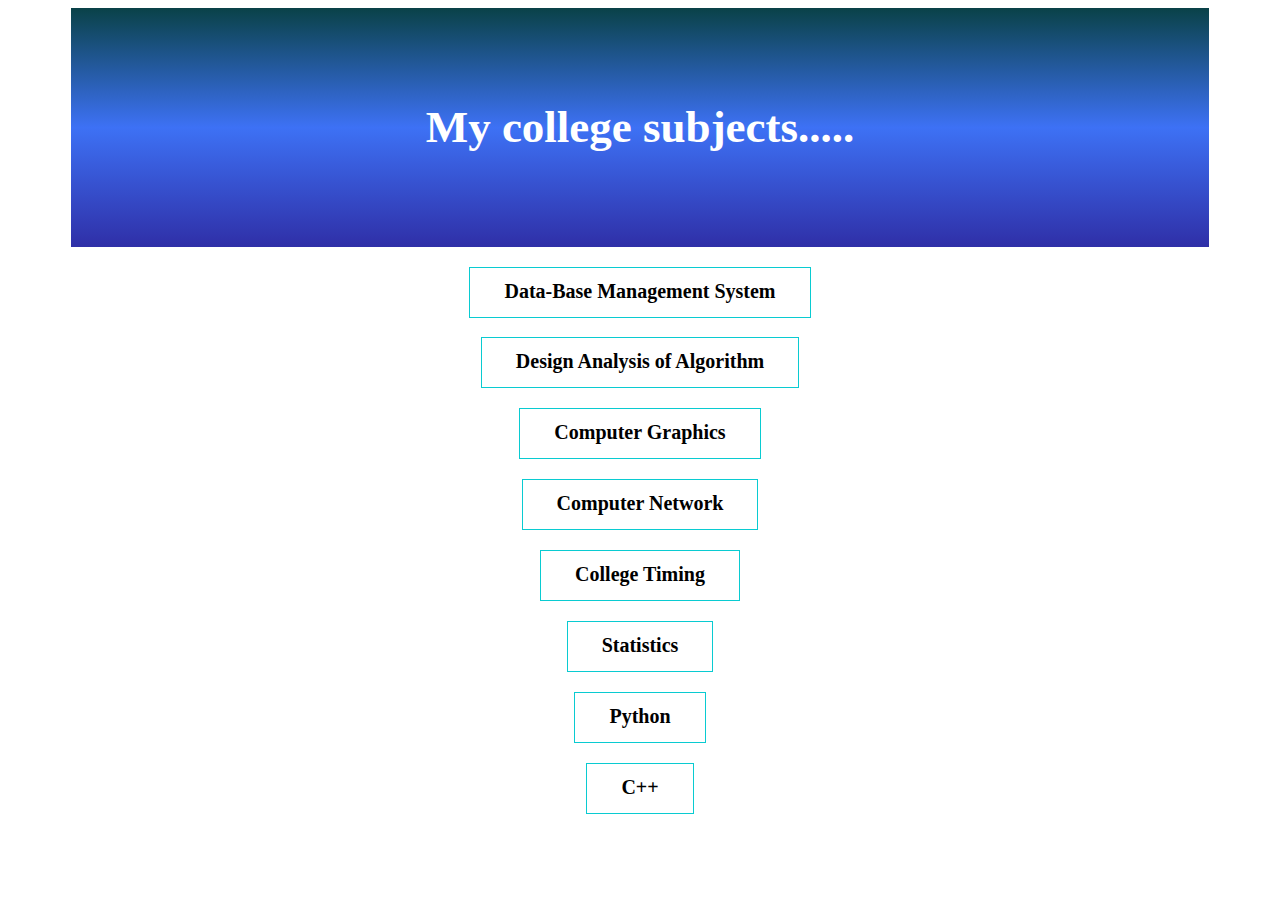
<file: index.html>
<!DOCTYPE html>
<html lang="en">
<head>
    <meta charset="UTF-8">
    <meta http-equiv="X-UA-Compatible" content="IE=edge">
    <meta name="viewport" content="width=device-width, initial-scale=1.0">
    <title>Study note</title>
    <link rel="stylesheet" href="./index1.css">
</head>
<body>
    <div class="text">
        <h1>My college subjects.....</h1>
    </div>
    <h2><a href="./dbms.html" class="botton">Data-Base Management System</a></h2>
    <h2><a href="./daa.html" class="botton">Design Analysis of Algorithm</a></h2>
    
    <h2><a href="./cg.html" class="botton">Computer Graphics</a></h2>
    <h2><a href="" class="botton">Computer Network</a></h2>
    <h2><a href="./time_table.html" class="botton">College Timing</a></h2>
    <h2><a href="./stats.html" class="botton">Statistics</a></h2>
    <h2><a href="./python.html" class="botton">Python</a></h2>
    <h2><a href="" class="botton">C++</a></h2>
    
    
    
    
    
    

</body>
</html>
</file>
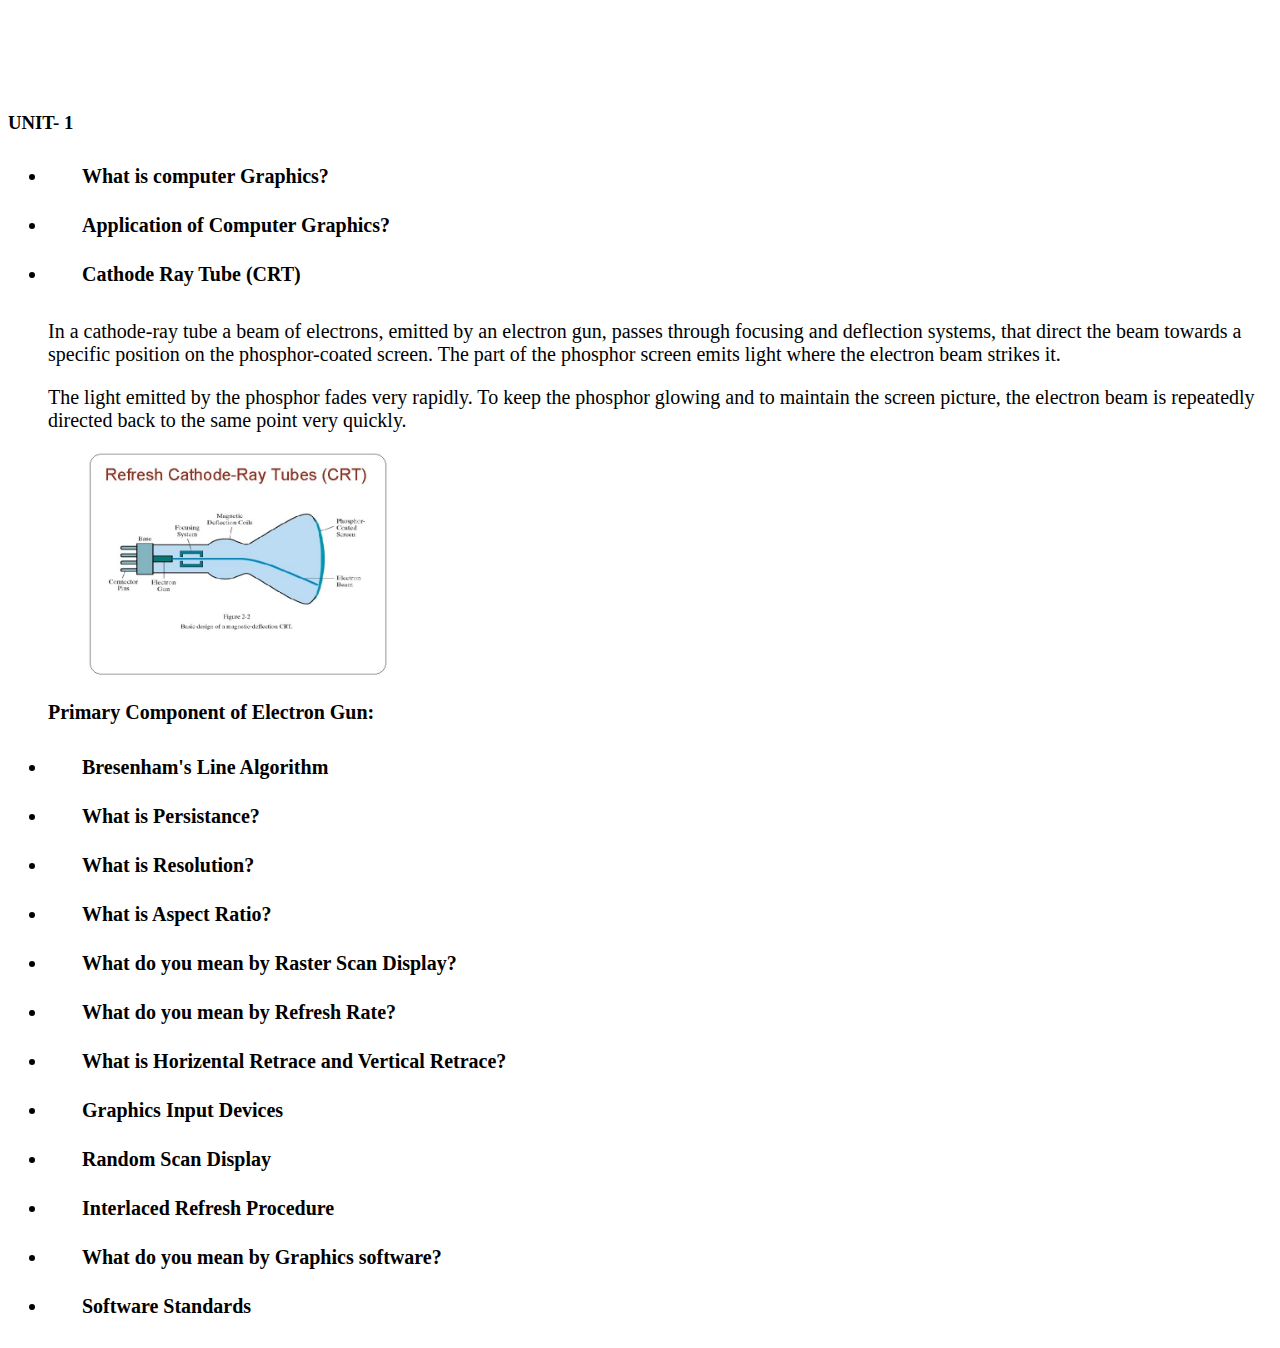
<file: cg.html>
<!DOCTYPE html>
<html lang="en">
<head>
    <meta charset="UTF-8">
    <meta http-equiv="X-UA-Compatible" content="IE=edge">
    <meta name="viewport" content="width=device-width, initial-scale=1.0">
    <title>Computer Graphics</title>
    <link rel="stylesheet" href="./index1.css">
</head>
<body>
    <h1>Important Topics....</h1>
    <h3>UNIT- 1</h3>
    <ul>
        <li><a href="">What is computer Graphics?</a></li>
        <li><a href="">Application of Computer Graphics?</a></li>
        <li><a href="https://circuitglobe.com/cathode-ray-tube-crt.html">Cathode Ray Tube (CRT)</a></li>
        <p>
            In a cathode-ray tube a beam of electrons, emitted by an electron gun, passes through focusing and deflection systems, that direct the beam towards a specific position on the phosphor-coated screen. The part of the phosphor screen emits light where the electron beam strikes it.
        </p>
        <p>
            The light emitted by the phosphor fades very rapidly. To keep the phosphor glowing and to maintain the screen picture, the electron beam is repeatedly directed back to the same point very quickly.
            <ul><img src="./photos/crt1.jpg"></ul>
        </p>
        <p>
            <b>Primary Component of Electron Gun:</b>
        </p>
        <li><a href="https://www.javatpoint.com/computer-graphics-bresenhams-line-algorithm">Bresenham's Line Algorithm</a></li>
        <li><a href="">What is Persistance?</a></li>
        <li><a href="">What is Resolution?</a></li>
        <li><a href="">What is Aspect Ratio?</a></li>
        <li><a href="">What do you mean by Raster Scan Display?</a></li>
        <li><a href="">What do you mean by Refresh Rate?</a></li>
        <li><a href="">What is Horizental Retrace and Vertical Retrace?</a></li>
        <li><a href="">Graphics Input Devices</a></li>
        <li><a href="">Random Scan Display</a></li>
        <li><a href="">Interlaced Refresh Procedure</a></li>
        <li><a href="">What do you mean by Graphics software?</a></li>
        <li><a href="">Software Standards</a></li>
        
    </ul>
</body>
</html>
</file>
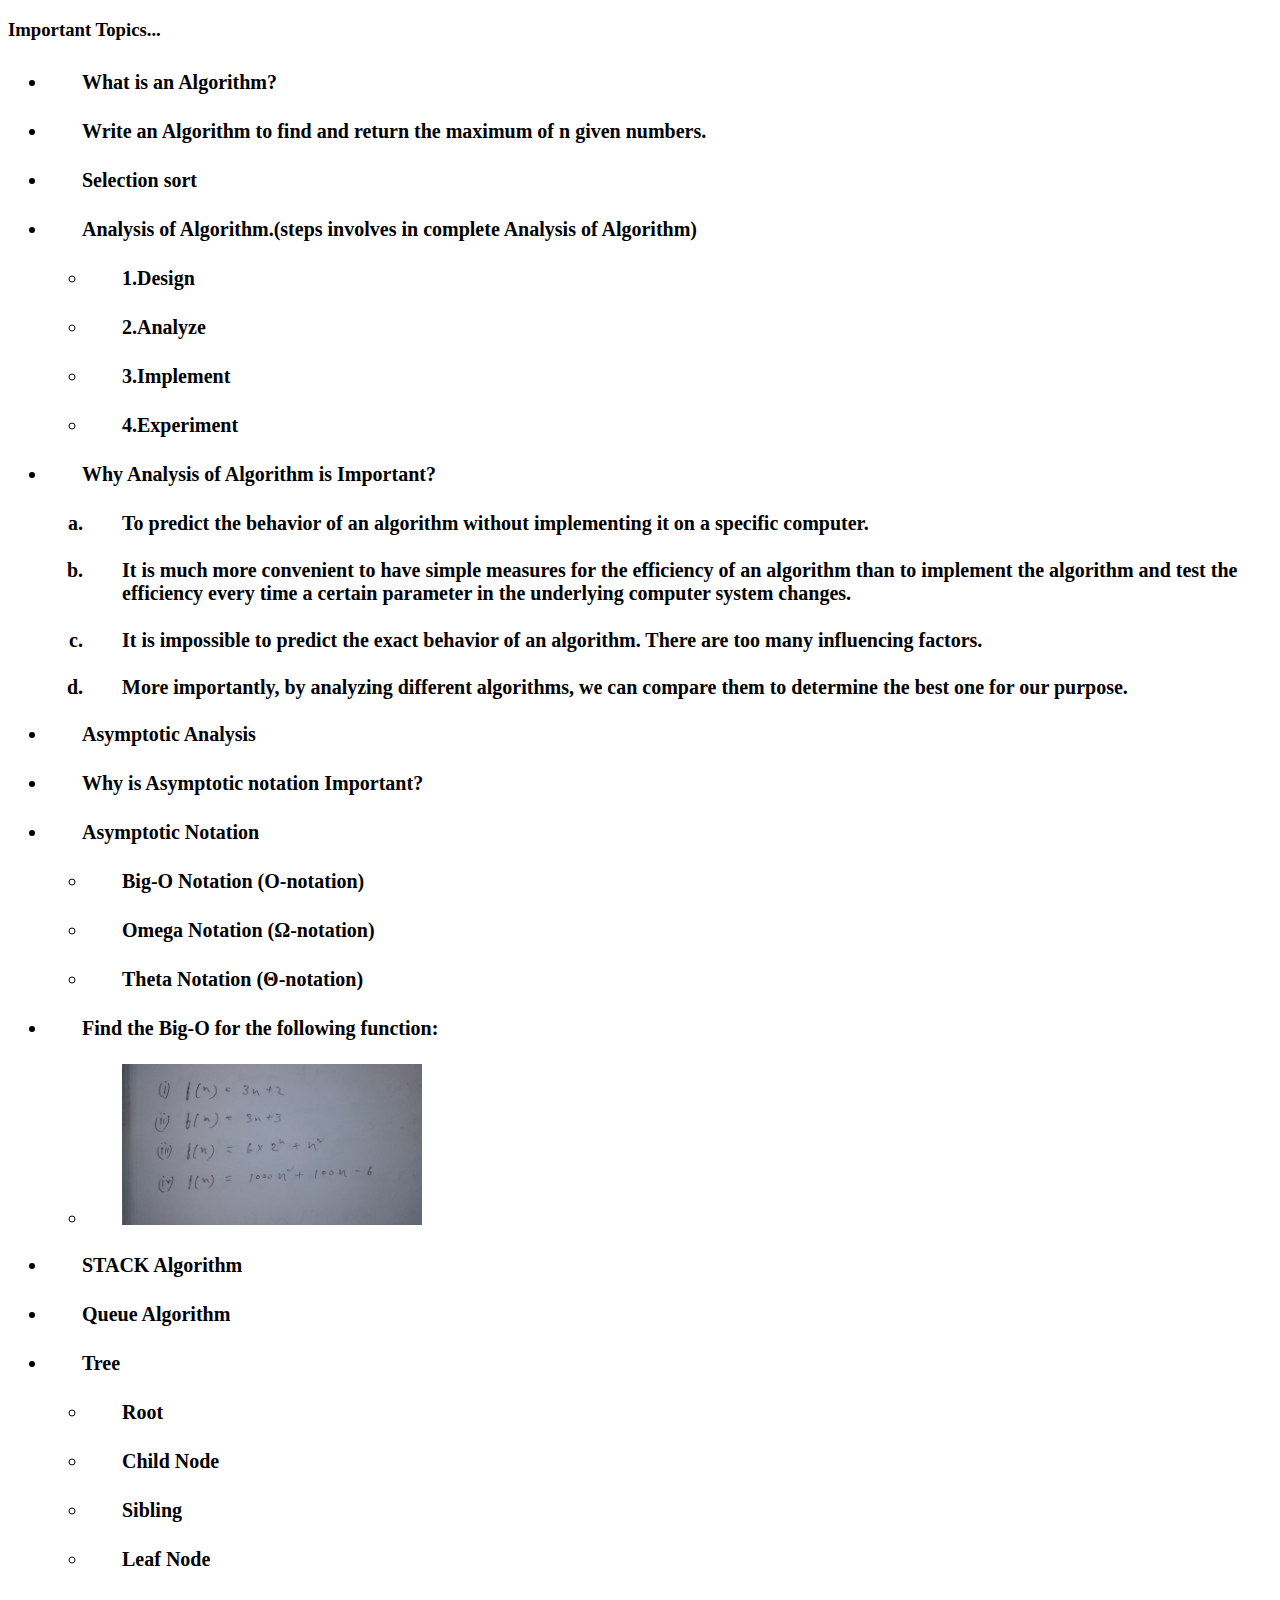
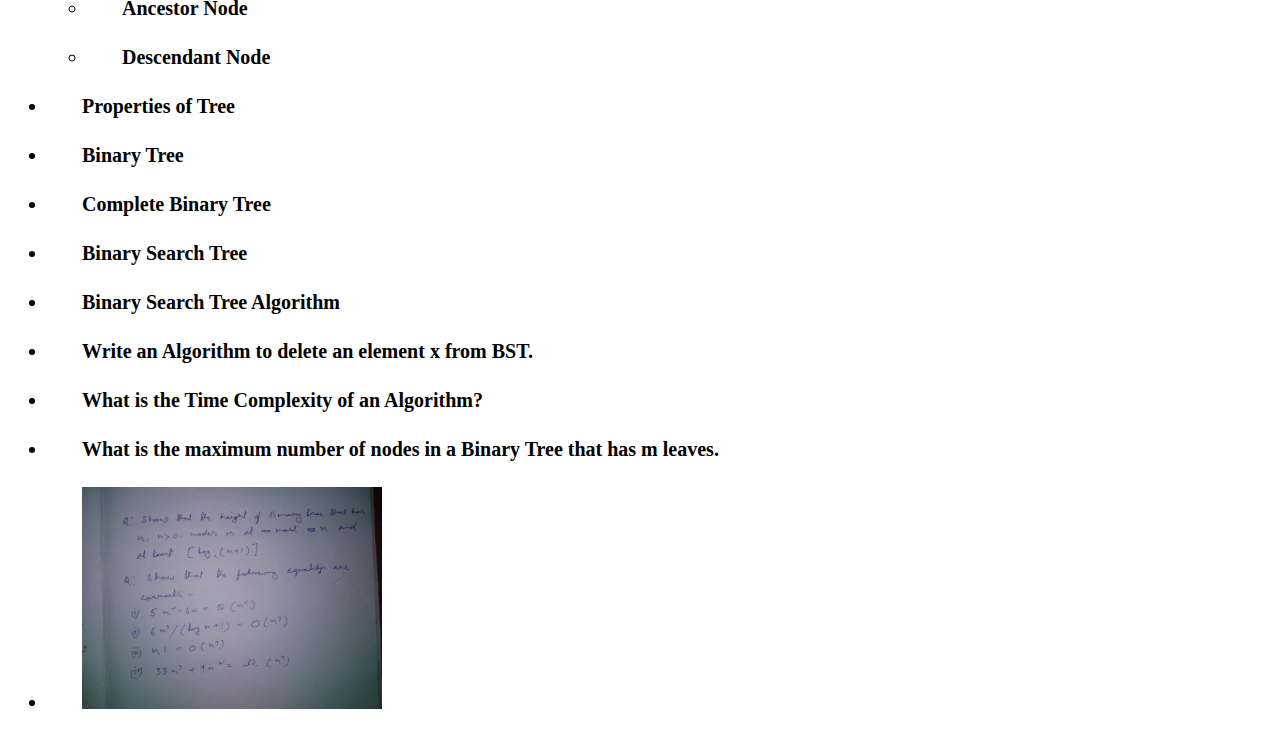
<file: daa.html>
<!DOCTYPE html>
<html lang="en">
<head>
    <meta charset="UTF-8">
    <meta http-equiv="X-UA-Compatible" content="IE=edge">
    <meta name="viewport" content="width=device-width, initial-scale=1.0">
    <title>Design Analysis of Algorithm</title>
    <link rel="stylesheet" href="./index1.css">
</head>
<body>
    <h3>Important Topics... </h3>
    <ul>
        <li><a href="">What is an Algorithm?</a></li>
        <li><a href="">Write an Algorithm to find and return the maximum of n given numbers.</a></li>
        <li><a href="">Selection sort</a></li>
        <li><a href="">Analysis of Algorithm.(steps involves in complete Analysis of Algorithm)</a></li>
            <ul>
                <li><a href="./photos/Screenshot from 2022-06-02 09-37-16.png">1.Design</a></li>
                <li><a href="./photos/Screenshot from 2022-06-02 09-38-56.png">2.Analyze</a></li>
                <li><a href="./photos/Screenshot from 2022-06-02 09-39-21.png">3.Implement</a></li>
                <li><a href="./photos/Screenshot from 2022-06-02 09-39-42.png">4.Experiment</a></li>
            </ul>
        <li><a href="">Why Analysis of Algorithm is Important?</a></li>
        
            <ol type="a">
                <li>To predict the behavior of an algorithm without implementing it on a specific computer.</li>
                <li>It is much more convenient to have simple measures for the efficiency of an algorithm than to implement the algorithm and test the efficiency every time a certain parameter in the underlying computer system changes.</li>
                <li>It is impossible to predict the exact behavior of an algorithm. There are too many influencing factors.</li>
                <li>More importantly, by analyzing different algorithms, we can compare them to determine the best one for our purpose.</li>

            </ol>
    
        <li><a href="">Asymptotic Analysis</a></li>
        <li><a href="">Why is Asymptotic notation Important?</a></li>
        <li><a href="">Asymptotic Notation</a></li>
        <ul>
            <li><a href="">Big-O Notation (O-notation)</a></li>
            <li><a href="">Omega Notation (Ω-notation)</a></li>
            <li><a href="">Theta Notation (Θ-notation)</a></li>
        </ul>
        <li>Find the Big-O for the following function: </li>
        <ul>
            <li><img src="./photos/DAA1.jpeg" alt=""></li>
        </ul>
        <li><a href="">STACK Algorithm</a></li>
        <li><a href="">Queue Algorithm</a></li>
        <li><a href="">Tree</a></li>
        <ul>
            <li><a href="">Root</a></li>
            <li><a href="">Child Node</a></li>
            <li><a href="">Sibling</a></li>
            <li><a href="">Leaf Node</a></li>
            <li><a href="">Ancestor Node</a></li>
            <li><a href="">Descendant Node </a></li>
        </ul>
        <li><a href="">Properties of Tree</a></li>
        <li><a href="">Binary Tree</a></li>
        <li><a href="">Complete Binary Tree</a></li>
        <li><a href="">Binary Search Tree</a></li>
        <li><a href="">Binary Search Tree Algorithm</a></li>
        <li><a href="">Write an Algorithm to delete an element x from BST.</a></li>
        <li><a href="">What is the Time Complexity of an Algorithm?</a></li>
        <li><a href="">What is the maximum number of nodes in a Binary Tree that has m leaves.</a></li>
        <li><img src="./photos/DAA2.jpeg" alt=""></li>
        
    </ul>
</body>
</html>
</file>
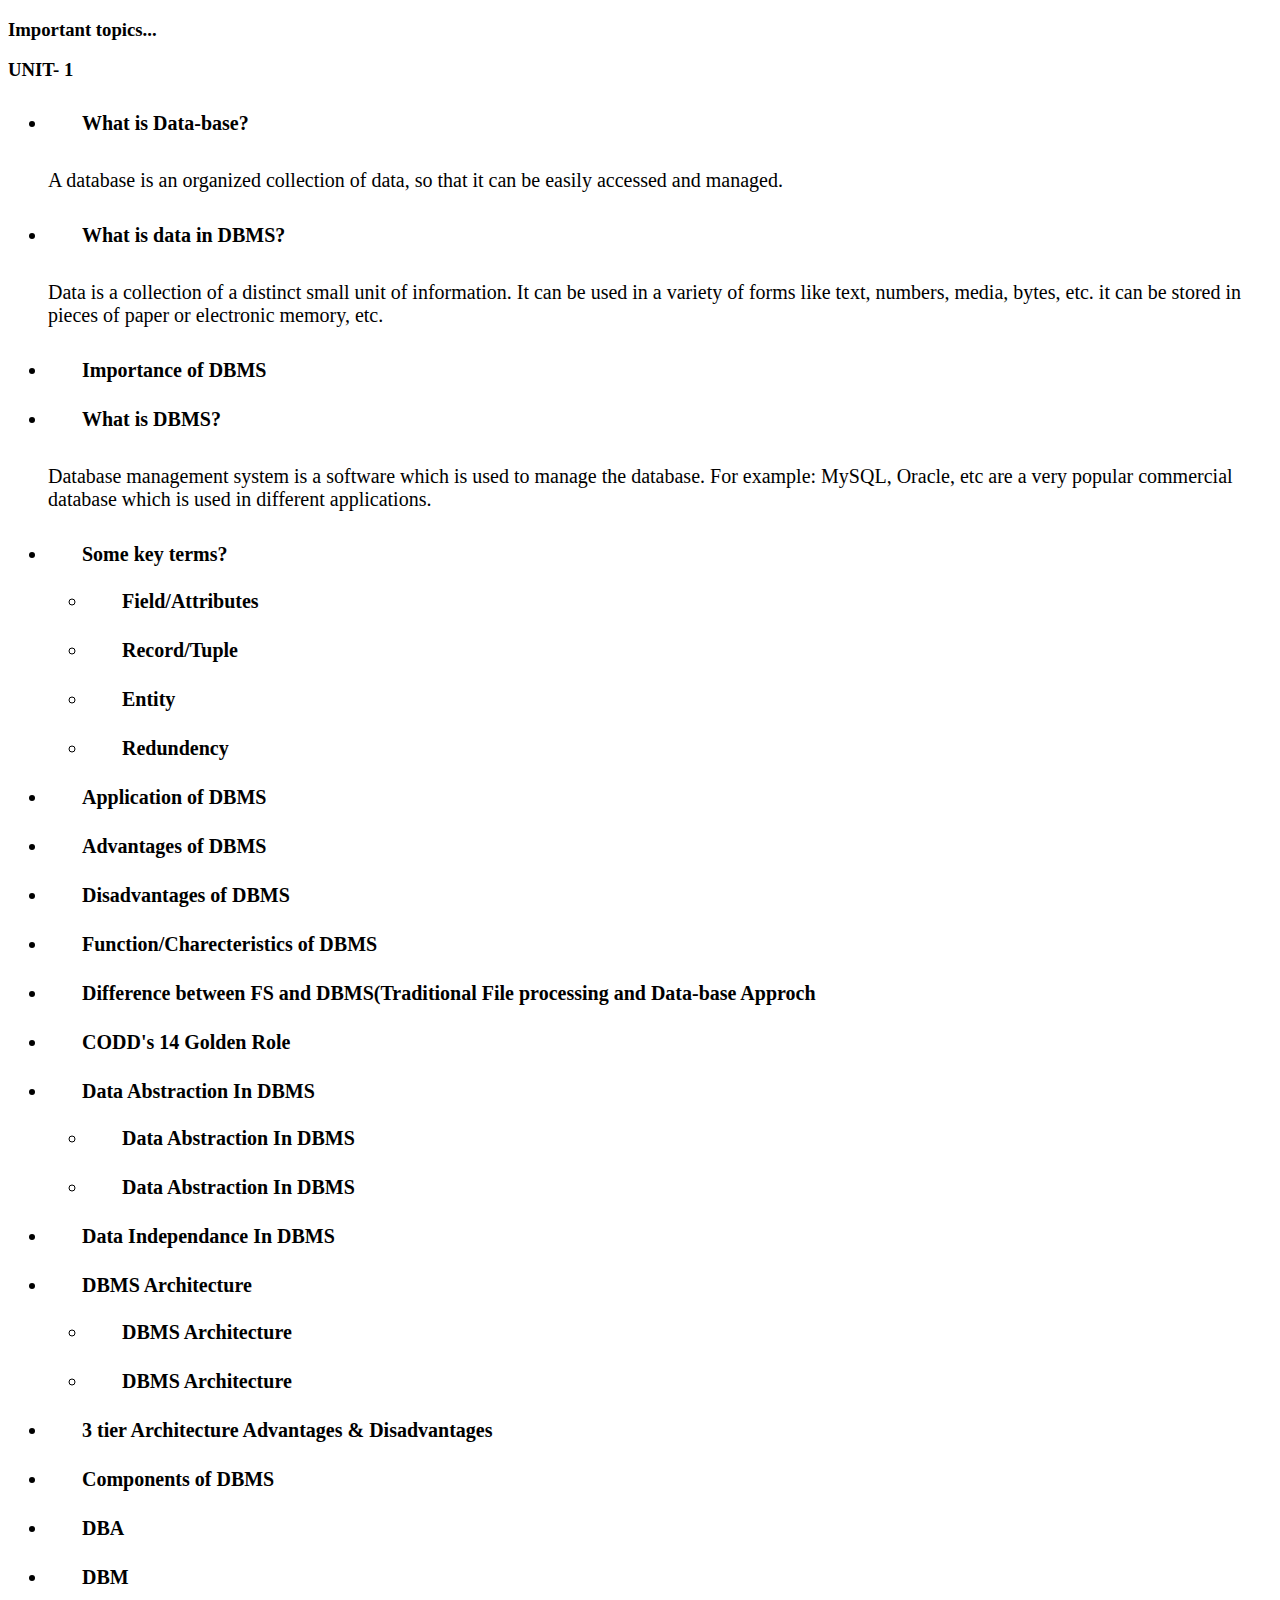
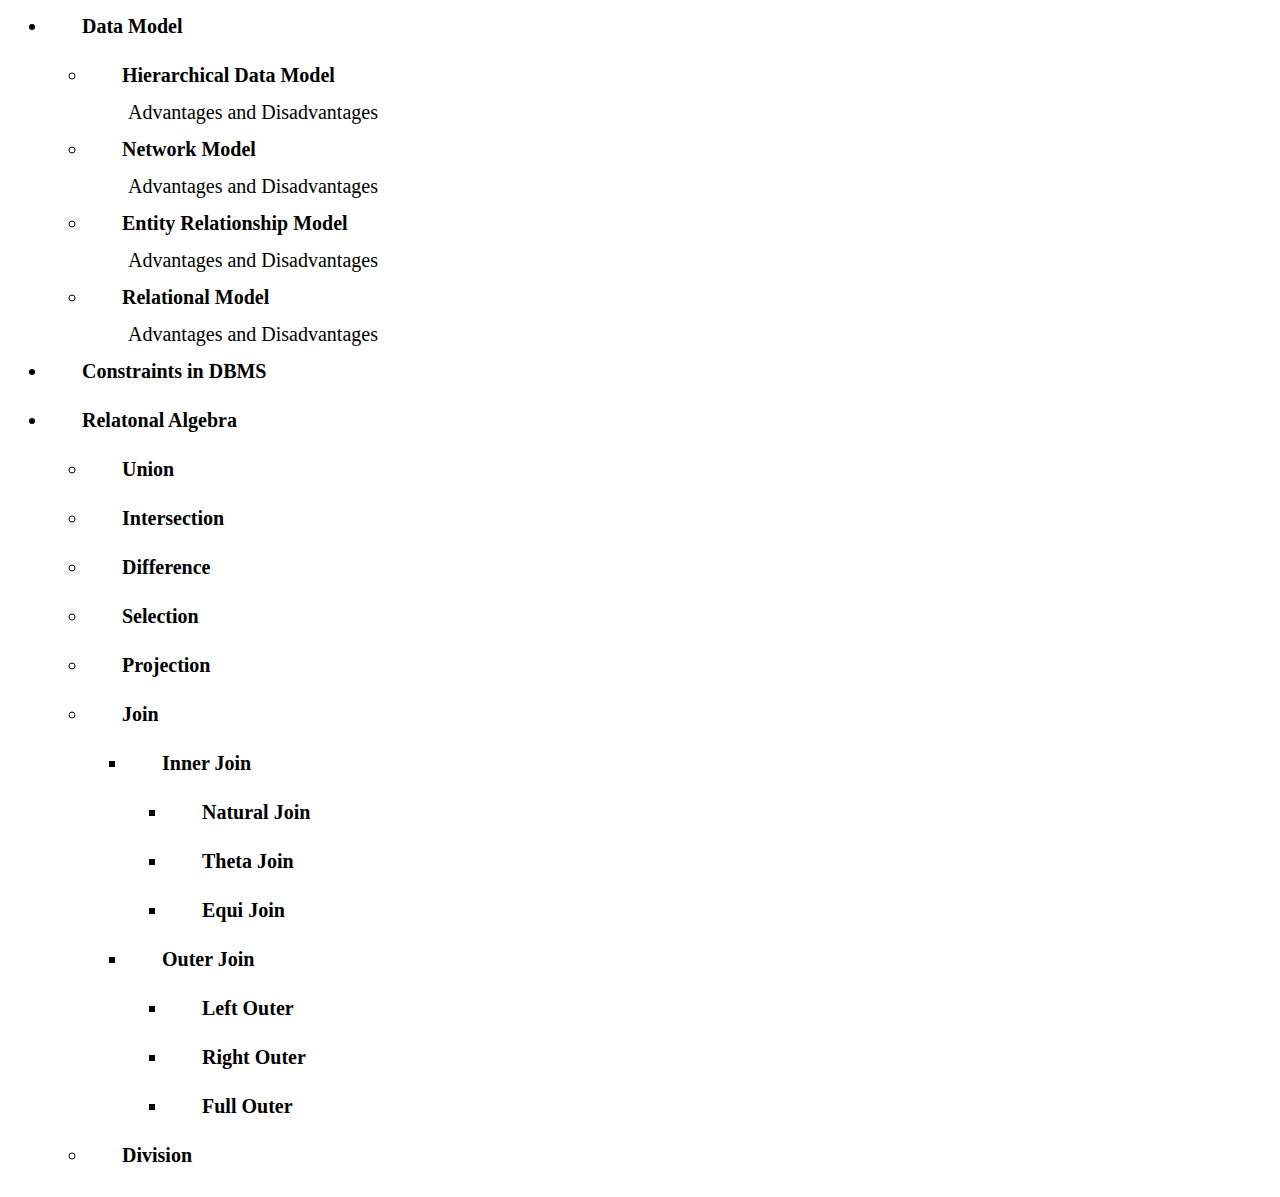
<file: dbms.html>
<!DOCTYPE html>
<html lang="en">
<head>
    <meta charset="UTF-8">
    <meta http-equiv="X-UA-Compatible" content="IE=edge">
    <meta name="viewport" content="width=device-width, initial-scale=1.0">
    <title>DBMS</title>
    <link rel="stylesheet" href="./index1.css">
</head>
<body>
    <h3>Important topics... </h3>
    <h3>UNIT- 1</h3>
    <ul>
        <li><a href="https://www.javatpoint.com/what-is-database">What is Data-base?</a></li>
        <p>
            A database is an organized collection of data, so that it can be easily accessed and managed.
        </p>
        <li><a href="https://www.javatpoint.com/what-is-database">What is data in DBMS?</a></li>
        <p>
            Data is a collection of a distinct small unit of information. It can be used in a variety of forms like text, numbers, media, bytes, etc. it can be stored in pieces of paper or electronic memory, etc.
        </p>
        <li><a href="./photos/slide_9.jpg">Importance of DBMS</a></li>
        <li><a href="https://www.javatpoint.com/dbms-tutorial">What is DBMS?</a></li>
        <p>
            Database management system is a software which is used to manage the database. For example: MySQL, Oracle, etc are a very popular commercial database which is used in different applications.
        </p>
        <li>Some key terms?</li>
        <ul>
            <li><a href="">Field/Attributes</a></li>
            <li><a href="">Record/Tuple</a></li>
            <li><a href="">Entity</a></li>
            <li><a href="">Redundency</a></li>
        </ul>
        <li><a href="">Application of DBMS</a></li>
        <li><a href="">Advantages of DBMS</a></li>
        <li><a href="https://whatisdbms.com/disadvantages-of-database-management-system-dbms/">Disadvantages of DBMS</a></li>
        <li><a href="">Function/Charecteristics of DBMS</a></li>
        <li><a href="https://infotechcare.blogspot.com/2015/08/traditional-approach-vs-database_28.html">Difference between FS and DBMS(Traditional File processing and Data-base Approch</a></li>
        <li><a href="https://www.tutorialspoint.com/dbms/dbms_codds_rules.htm">CODD's 14 Golden Role</a></li>
        <li>Data Abstraction In DBMS</li>
        <ul>
            <li><a href="https://www.tutorialspoint.com/what-is-data-abstraction-in-dbms#:~:text=Data%20Abstraction%20is%20a%20process,complicated%20data%20structures%20and%20relations.">Data Abstraction In DBMS</a></li>
            <li><a href="https://www.guru99.com/dbms-schemas.html">Data Abstraction In DBMS</a></li>
        </ul>
        <li><a href="https://www.tutorialspoint.com/what-is-data-independence-in-dbms#:~:text=Data%20independence%20is%20the%20ability,program%20execution%20and%20the%20application.">Data Independance In DBMS</a></li>
        <li>DBMS Architecture</li>
        <ul>
            <li><a href="https://www.tutorialspoint.com/dbms/dbms_architecture.htm">DBMS Architecture</a></li>
            <li><a href="https://www.javatpoint.com/dbms-architecture">DBMS Architecture</a></li>
        </ul>
        <li><a href="https://asp-net-by-parijat.blogspot.com/2014/12/advantages-and-disadvantages-of-using-3.html">3 tier Architecture Advantages & Disadvantages</a></li>
        <li><a href="https://www.tutorialspoint.com/what-are-the-components-of-dbms">Components of DBMS</a></li>
        <li><a href="https://www.tutorialspoint.com/explain-the-role-of-the-database-administrator-in-dbms">DBA</a></li>
        <li><a href="https://www.techopedia.com/definition/11302/database-manager-dbmanager">DBM</a></li>
        <li><a href="">Data Model</a></li>
        <ul>
            <li><a href="">Hierarchical Data Model</a></li>
            <ul>
                <a href="">Advantages and Disadvantages</a>
            </ul>
            <li><a href="">Network Model</a></li>
            <ul>
                <a href="">Advantages and Disadvantages</a>
            </ul>
            <li><a href="">Entity Relationship Model</a></li>
            <ul>
                <a href="">Advantages and Disadvantages</a>
            </ul>
            <li><a href="">Relational Model</a></li>
            <ul>
                <a href="">Advantages and Disadvantages</a>
            </ul>
            
        </ul>
        <li><a href="https://www.gatevidyalay.com/constraints-in-dbms-types-of-constraints-in-dbms/">Constraints in DBMS</a></li>
        <li><a href="">Relatonal Algebra</a></li>
        <ul>
            <li><a href="">Union</a></li>
            <li><a href="">Intersection</a></li>
            <li><a href="">Difference</a></li>
            <li><a href="">Selection</a></li>
            <li><a href="">Projection</a></li>
            <li><a href="">Join</a></li>
            <ul>
                <li><a href="">Inner Join</a></li>
                <ul>
                    <li><a href="">Natural Join</a></li>
                    <li><a href="">Theta Join</a></li>
                    <li><a href="">Equi Join</a></li>
                </ul>
                <li><a href="">Outer Join</a></li>
                <ul>
                    <li><a href="">Left Outer</a></li>
                    <li><a href="">Right Outer</a></li>
                    <li><a href="">Full Outer</a></li>
                </ul>
            </ul>
            <li><a href="">Division</a></li>
        </ul>
        
    </ul>
 

</body>
</html>
</file>
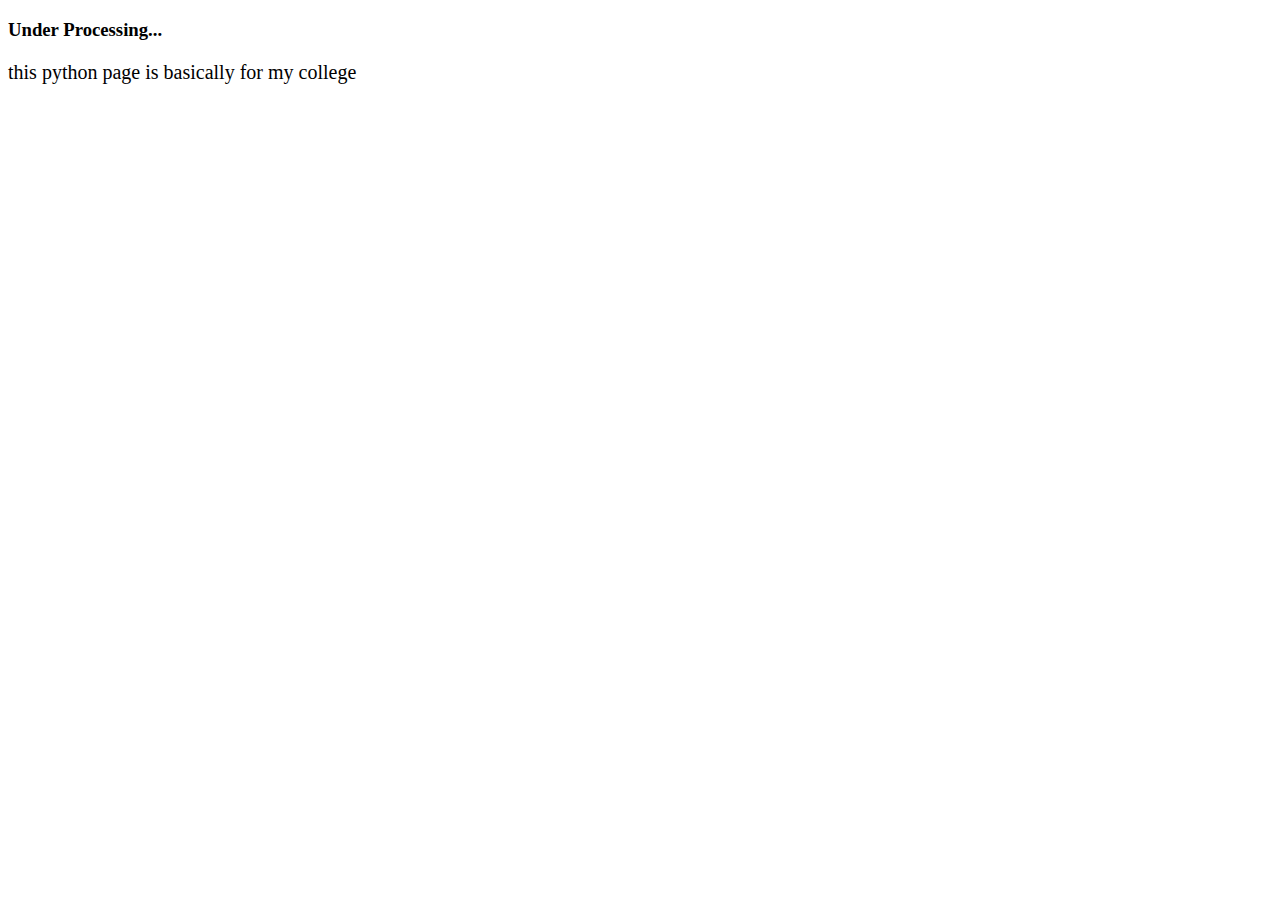
<file: python.html>
<!DOCTYPE html>
<html lang="en">
<head>
    <meta charset="UTF-8">
    <meta http-equiv="X-UA-Compatible" content="IE=edge">
    <meta name="viewport" content="width=device-width, initial-scale=1.0">
    <title>Python</title>
    <link rel="stylesheet" href="./index1.css">
</head>
<body>
    <h3>Under Processing...</h3>
    <p>this python page is basically for my college </p>
</body>
</html>
</file>
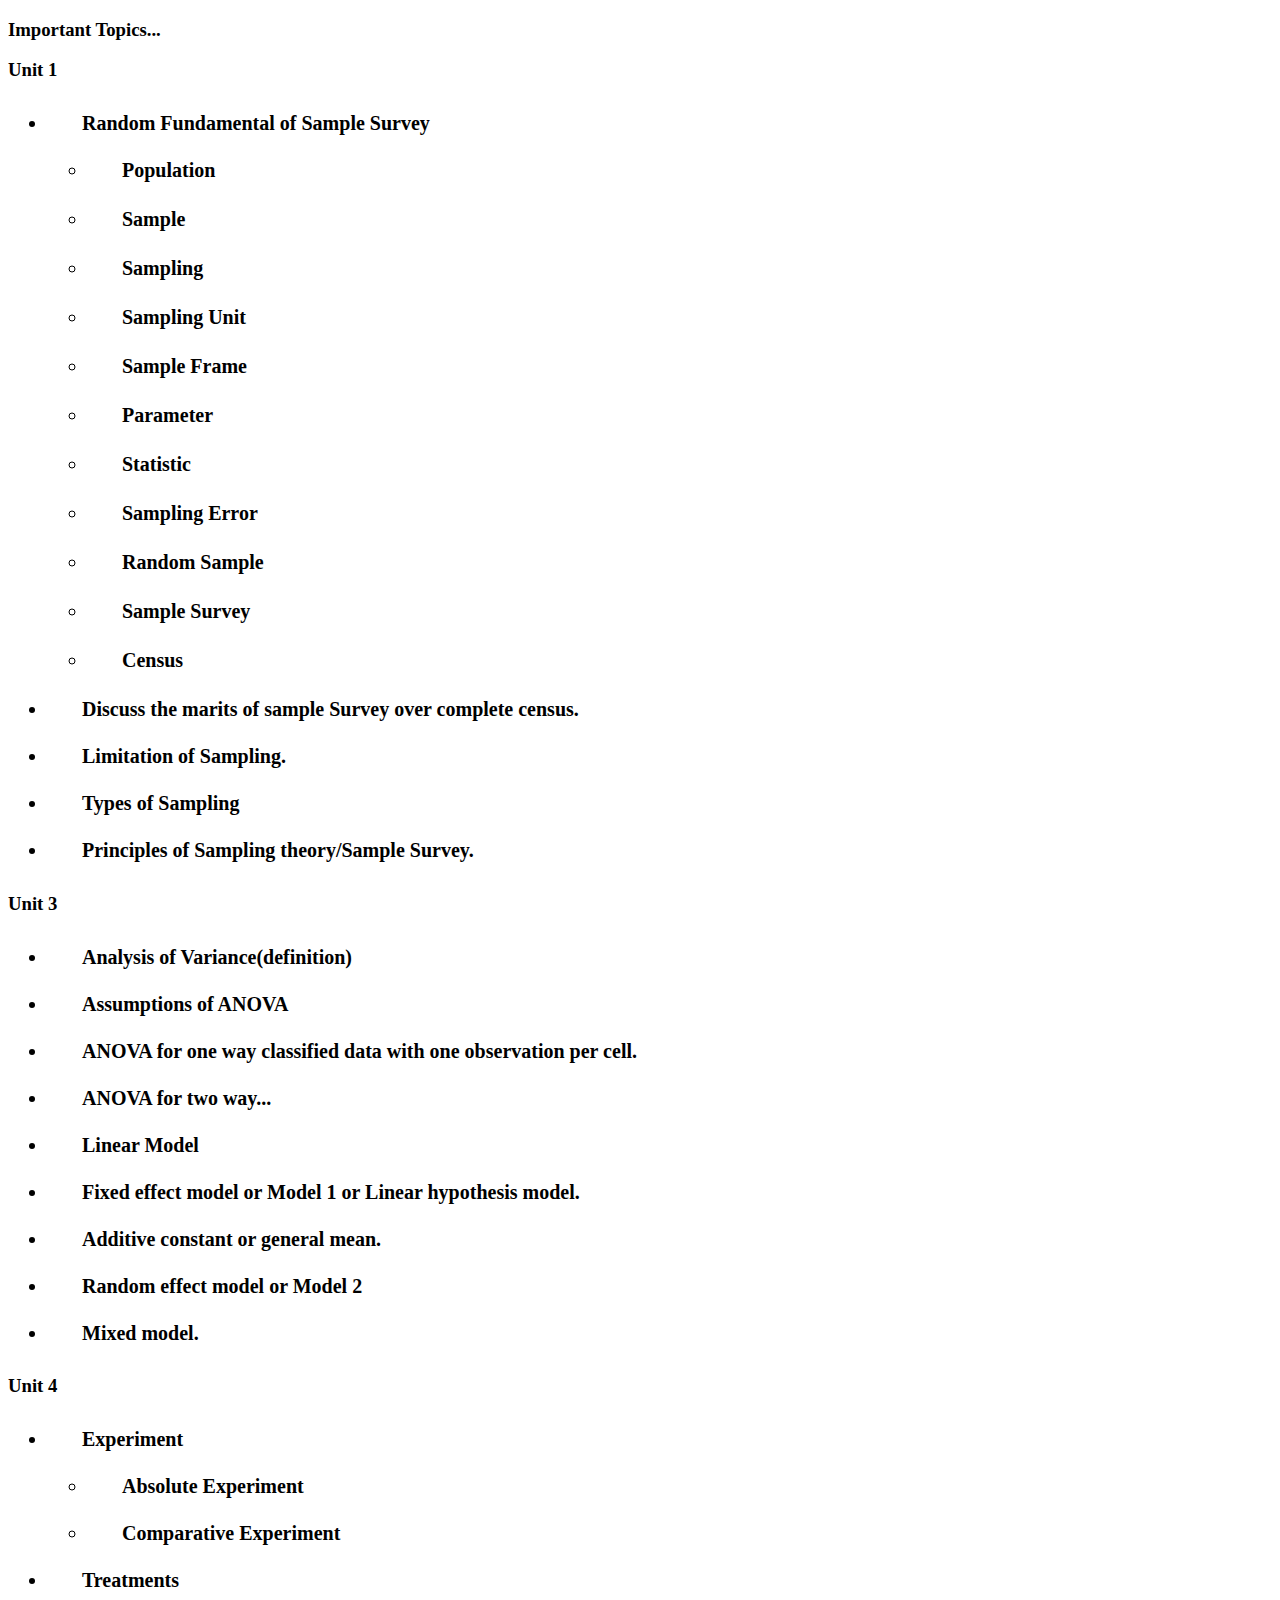
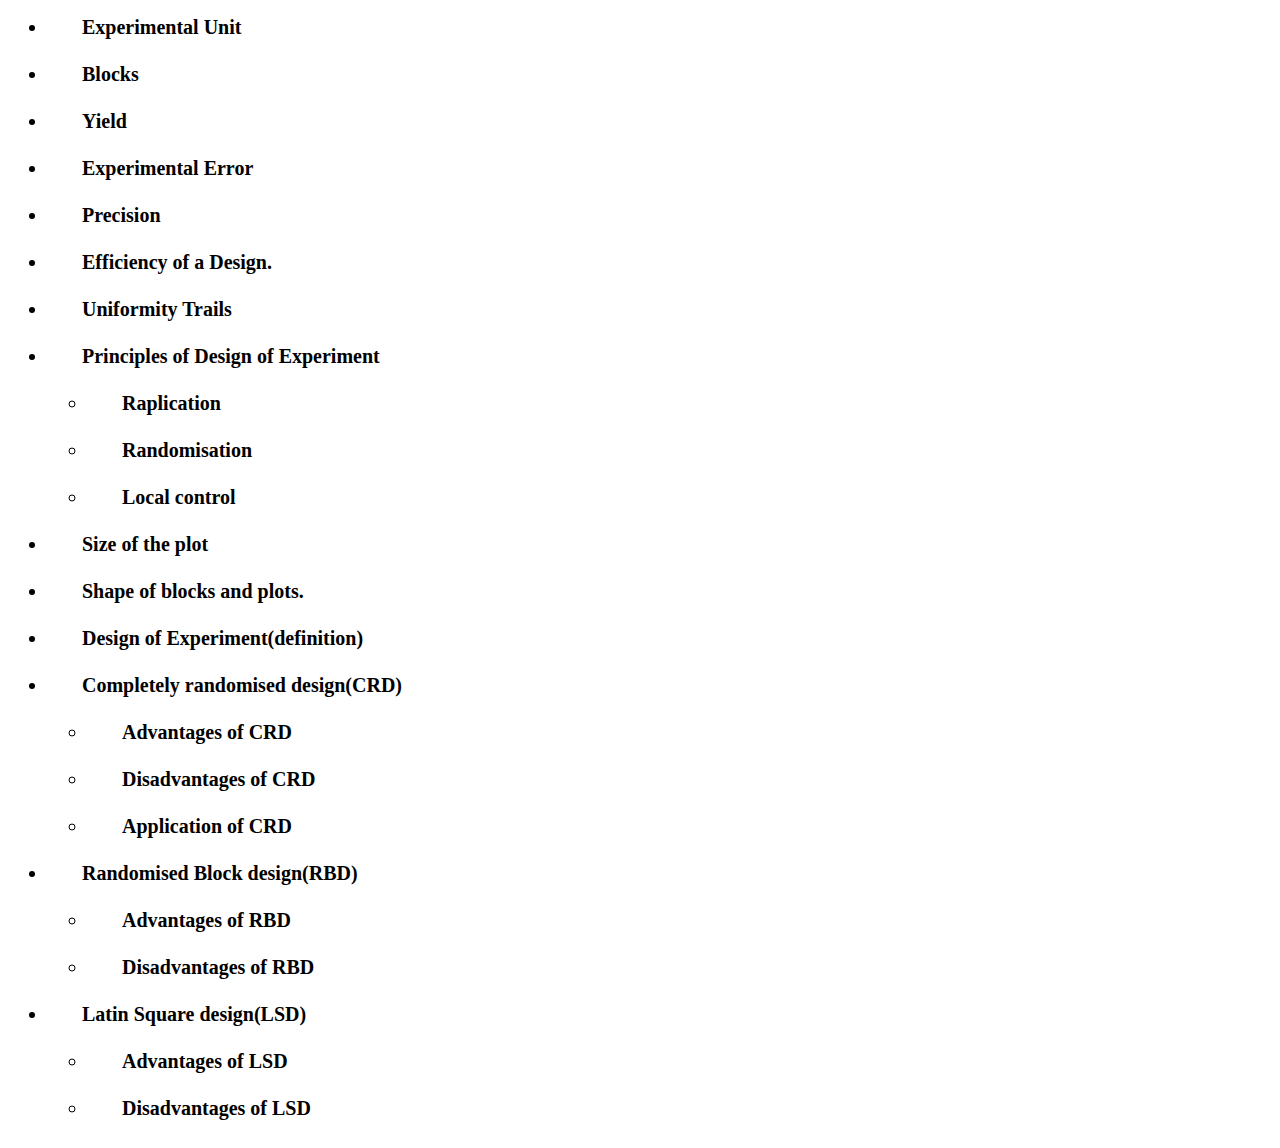
<file: stats.html>
<!DOCTYPE html>
<html lang="en">
<head>
    <meta charset="UTF-8">
    <meta http-equiv="X-UA-Compatible" content="IE=edge">
    <meta name="viewport" content="width=device-width, initial-scale=1.0">
    <title>Statistics</title>
    <link rel="stylesheet" href="./index1.css">
</head>
<body>
    <h3>Important Topics...</h3>
   <section>
    <h3>Unit 1</h3>
    <ul>
        <li>Random Fundamental of Sample Survey</li>
        <ul>
            <li><a href="">Population</a></li>
            <li><a href="">Sample</a></li>
            <li><a href="">Sampling</a></li>
            <li><a href="">Sampling Unit</a></li>
            <li><a href="">Sample Frame</a></li>
            <li><a href="">Parameter</a></li>
            <li><a href="">Statistic</a></li>
            <li><a href="">Sampling Error</a></li>
            <li><a href="">Random Sample</a></li>
            <li><a href="">Sample Survey</a></li>
            <li><a href="">Census</a></li>
        </ul>
        <li>Discuss the marits of sample Survey over complete census.</li>
        <li>Limitation of Sampling.</li>
        <li>Types of Sampling</li>
        <li>Principles of Sampling theory/Sample Survey.</li>
        
        
    </ul>
   </section>

   <section>
    <h3>Unit 3</h3>
    <ul>
        <li>Analysis of Variance(definition)</li>
        <li>Assumptions of ANOVA</li>
        <li>ANOVA for one way classified data with one observation per cell.</li>
        <li>ANOVA for two way...</li>
        <li>Linear Model</li>
        <li>Fixed effect model or Model 1 or Linear hypothesis model.</li>
        <li>Additive constant or general mean.</li>
        <li>Random effect model or Model 2</li>
        <li>Mixed model.</li>
    </ul>
   </section>


   <section>
       <h3>Unit 4</h3>
       <ul>
          <li>Experiment</li> 
          <ul>
              <li>Absolute Experiment</li>
              <li>Comparative Experiment</li>
          </ul>
          <li>Treatments</li>
          <li>Experimental Unit</li>
          <li>Blocks</li>
          <li>Yield</li>
          <li>Experimental Error</li>
          <li>Precision</li>
          <li>Efficiency of a Design.</li>
          <li>Uniformity Trails</li>
          <li>Principles of Design of Experiment</li>
          <ul>
            <li>Raplication</li>
            <li>Randomisation</li>
            <li>Local control</li>
          </ul>
          <li>Size of the plot</li>
          <li>Shape of blocks and plots.</li>
          <li>Design of Experiment(definition)</li>
          <li>Completely randomised design(CRD)</li>
          <ul>
            <li>Advantages of CRD</li>
            <li>Disadvantages of CRD</li>
            <li>Application of CRD</li>
          </ul>
          <li>Randomised Block design(RBD)</li>
          <ul>
            <li>Advantages of RBD</li>
            <li>Disadvantages of RBD</li>
          </ul>
          <li>Latin Square design(LSD)</li>
          <ul>
            <li>Advantages of LSD</li>
            <li>Disadvantages of LSD</li>
          </ul>
       </ul>
   </section>
    
    
</body>
</html>
</file>
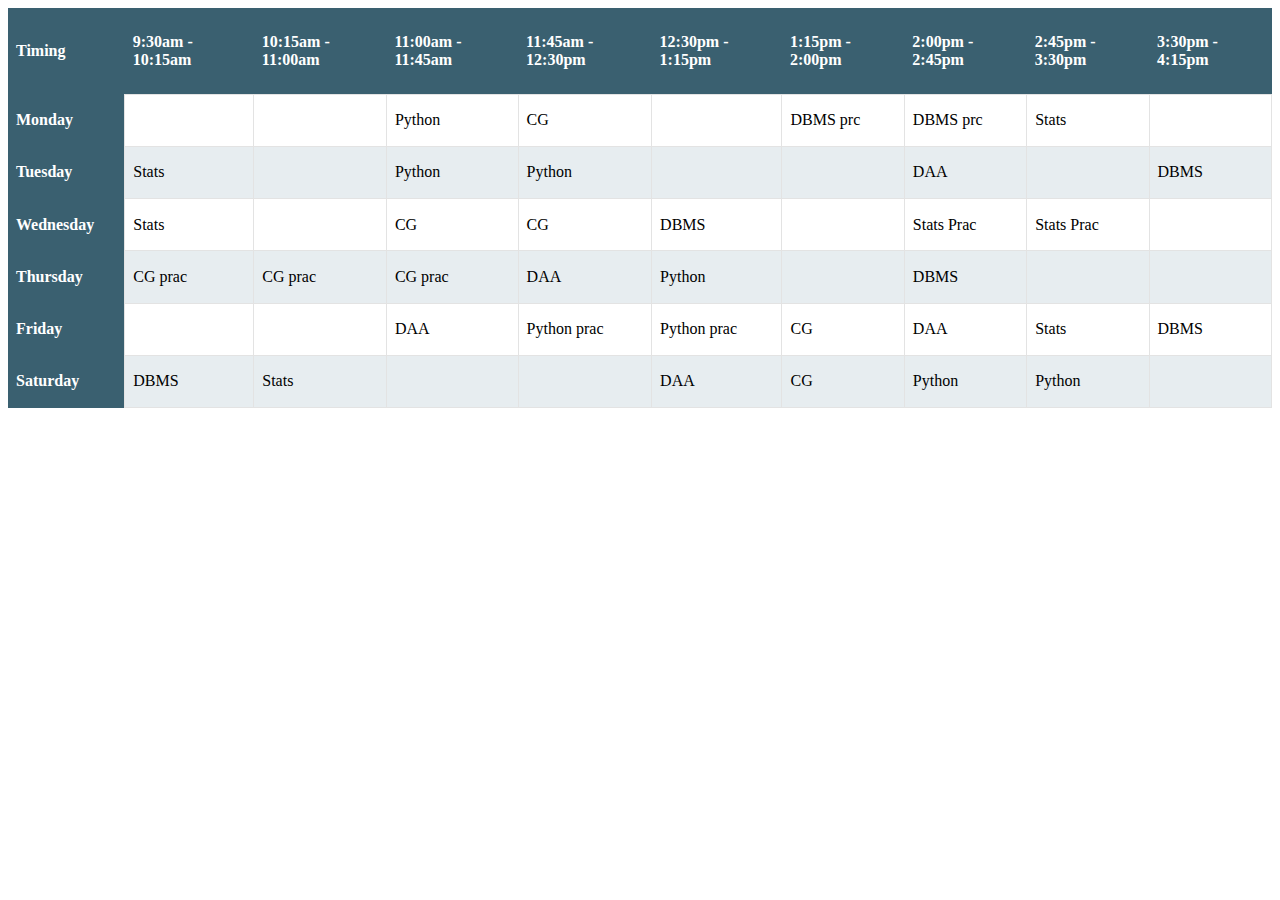
<file: time_table.html>
<!DOCTYPE html>
<html lang="en">
<head>
    <meta charset="UTF-8">
    <meta http-equiv="X-UA-Compatible" content="IE=edge">
    <meta name="viewport" content="width=device-width, initial-scale=1.0">
    <title>Time Table</title>
    <link rel="stylesheet" href="./index1.css">
</head>
<body>
        <table>
            <tr>
                <th>Timing</th>
                <th>9:30am - 10:15am</th>
                <th>10:15am - 11:00am</th>
                <th>11:00am - 11:45am</th>
                <th>11:45am - 12:30pm</th>
                <th>12:30pm - 1:15pm</th>
                <th>1:15pm - 2:00pm</th>
                <th>2:00pm - 2:45pm</th>
                <th>2:45pm - 3:30pm</th>
                <th>3:30pm - 4:15pm</th>
            </tr>
            <tr>
                <th>Monday</th>
                <td></td>
                <td></td>
                <td>Python</td>
                <td>CG</td>
                <td></td>
                <td>DBMS prc</td>
                <td>DBMS prc</td>
                <td>Stats</td>
                <td></td>
            </tr>
            <tr>
                <th>Tuesday</th>
                <td>Stats</td>
                <td></td>
                <td>Python</td>
                <td>Python</td>
                <td></td>
                <td></td>
                <td>DAA</td>
                <td></td>
                <td>DBMS</td>

            </tr>
            <tr>
                <th>Wednesday</th>
                <td>Stats</td>
                <td></td>
                <td>CG</td>
                <td>CG</td>
                <td>DBMS</td>
                <td></td>
                <td>Stats Prac</td>
                <td>Stats Prac</td>
                <td></td>
            </tr>
            <tr>
                <th>Thursday</th>
                <td>CG prac</td>
                <td>CG prac</td>
                <td>CG prac</td>
                <td>DAA</td>
                <td>Python</td>
                <td></td>
                <td>DBMS</td>
                <td></td>
                <td></td>
            </tr>
            <tr>
                <th>Friday</th>
                <td></td>
                <td></td>
                <td>DAA</td>
                <td>Python prac</td>
                <td>Python prac</td>
                <td>CG</td>
                <td>DAA</td>
                <td>Stats</td>
                <td>DBMS</td>
            </tr>
            <tr>
                <th>Saturday</th>
                <td>DBMS</td>
                <td>Stats</td>
                <td></td>
                <td></td>
                <td>DAA</td>
                <td>CG</td>
                <td>Python</td>
                <td>Python</td>
                <td></td>
            </tr>
        </table>
</file>
<file: index1.css>
h1{
    font-size: 45px;
    font-weight: 600;
    color: rgb(255,255,255);
    
}
h2{
    text-align: center;
}
.text {
    text-align: center;
    width: 80%;
    background: linear-gradient(hsl(186, 76%, 16%), hsl(223, 90%, 60%), hsl(240, 56%, 42%));
    padding:5%;
    margin-left: auto;
    margin-right: auto;
}
.botton{
    display: inline-block;
    text-decoration: none;
    color: black;
    border: 1px solid #09CBD1;
    padding: 12px 34px;
    font-size: 20px;
    background: transparent;
    position: relative;
    cursor: pointer;
}

.botton:hover{
    border: 1px solid #67EB1C;
    background: gray;
    transition: 2s;
}
.botton:hover::after{
    width: 0;
}

a{
    text-decoration: none;
    color: black;
    display: inline-block;
    position: relative;
    font-size: 20px;
    background: transparent;
    cursor: pointer;
}
a::after{
    content: '';
    width: 0%;
    height: 2px;
    background: yellowgreen;
    display: block;
    margin: auto;
    transition: 2s;
}
a:hover::after{
    width: auto;
}
li{
    font-size: 20px;
    padding: 12px 34px;
    font-weight: bold;
}
p{
    font-size: 20px;
}
table{
    border-collapse: collapse;
    height: 400px;
    width: auto;
}
table th{
    text-align: left;
    background-color: #3a6070;
    color: #fff;
    padding: 4px 30px 4px 8px;
}
table td{
    border: 1px solid #e3e3e3;
    padding:4px 8px;
}
table tr:nth-child(odd) td{
    background-color: #e7edf0;
}
img{
    width: 300px;
}
@media(max-width:700px){
    h1{
        font-size: 22px;
    }
    h3{
        font-size: 20px;
    }
    .botton{
        font-size: 14px;
        padding: 8px 26px;
    }
    a{
        font-size: 14px;
    }
    li{
        font-size: 14px;
    }
    p{
        font-size: 14px;
    }
    img{
        width: 200px;
    }
}
</file>
